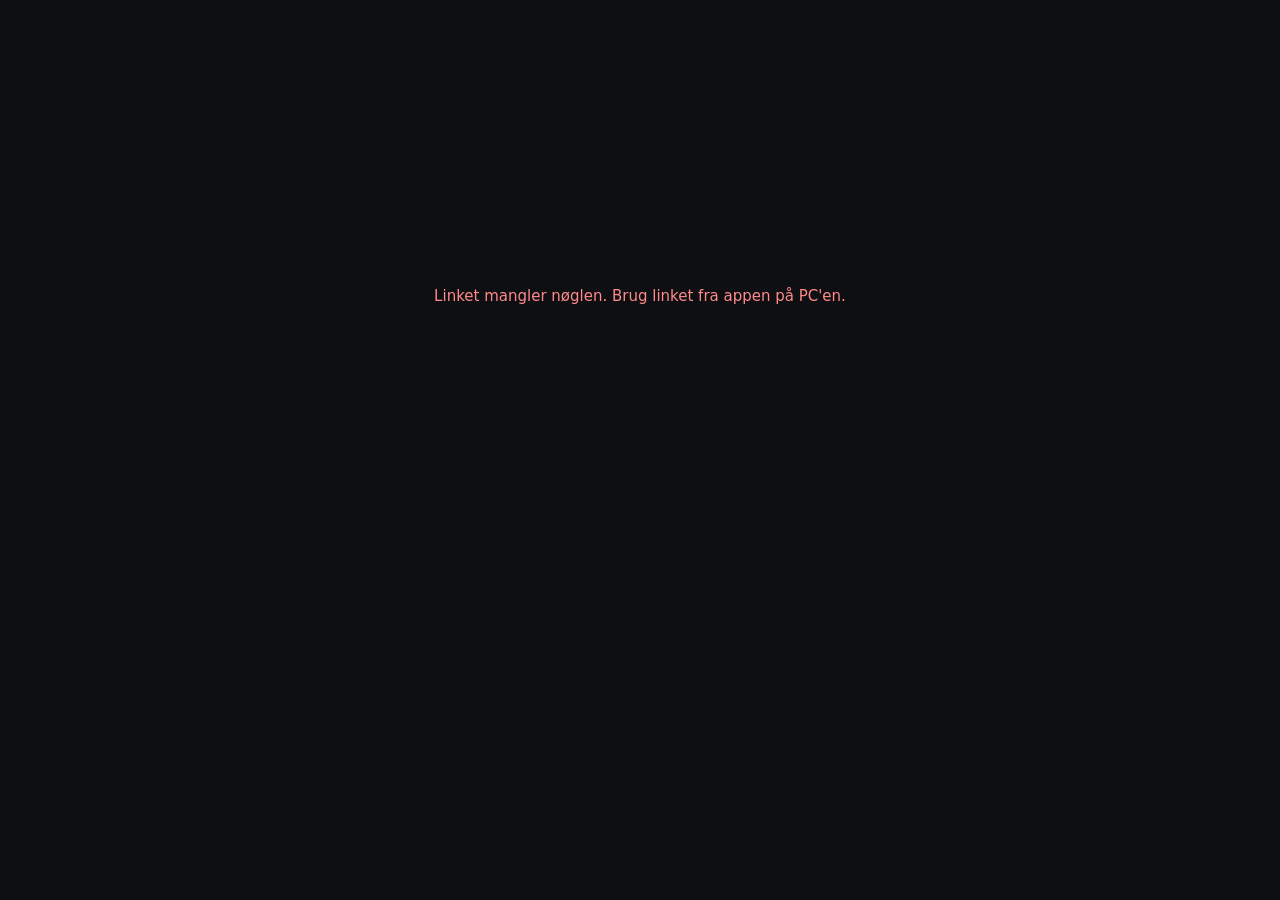
<file: web/remote.html>
<!doctype html>
<html lang="da">
<head>
<meta charset="utf-8" />
<meta name="viewport" content="width=device-width, initial-scale=1, viewport-fit=cover" />
<meta name="theme-color" content="#0e0f13" />
<title>Fjernbetjening</title>
<style>
  :root { --bg: #0e0f13; --panel: #171920; --line: #2a2e3a; --text: #e7e9ee; --muted: #8a90a0; --accent: #ff4f7b; }
  * { box-sizing: border-box; -webkit-tap-highlight-color: transparent; }
  body { margin: 0; background: var(--bg); color: var(--text); font: 15px/1.4 system-ui, sans-serif;
    padding: 16px 16px calc(16px + env(safe-area-inset-bottom)); user-select: none; }
  .now { background: var(--panel); border: 1px solid var(--line); border-radius: 14px; padding: 14px; margin-bottom: 14px; }
  .title { font-weight: 600; font-size: 16px; white-space: nowrap; overflow: hidden; text-overflow: ellipsis; }
  .sub { color: var(--muted); font-size: 13px; margin-top: 2px; }
  .bar { height: 5px; background: #2a2f3a; border-radius: 3px; margin-top: 10px; overflow: hidden; }
  .bar div { height: 100%; width: 0; background: var(--accent); }
  .offline { color: #ffb86b; }
  .grid { display: grid; grid-template-columns: repeat(3, 1fr); gap: 10px; }
  button { background: var(--panel); color: var(--text); border: 1px solid var(--line); border-radius: 14px;
    font-size: 26px; padding: 18px 0; min-height: 72px; touch-action: manipulation; }
  button small { display: block; font-size: 11px; color: var(--muted); margin-top: 4px; }
  button:active { transform: scale(0.96); background: #232630; }
  button.big { grid-column: span 3; font-size: 34px; background: var(--accent); border-color: var(--accent); color: #fff; }
  button.on { border-color: #ffd166; color: #ffd166; }
  h3 { margin: 18px 0 8px; font-size: 12px; text-transform: uppercase; letter-spacing: .08em; color: var(--muted); }
  .grid.edge { margin-top: 10px; }
  .grid.edge .big { background: #5a2b44; border-color: #8a3d64; font-size: 26px; }
  .msg { color: #ff8a8a; text-align: center; margin-top: 30vh; padding: 0 16px; }
</style>
</head>
<body>
<div id="app">
  <div class="now">
    <div class="title" id="title">Forbinder…</div>
    <div class="sub" id="sub"></div>
    <div class="bar"><div id="bar"></div></div>
  </div>
  <div class="grid">
    <button class="big" data-cmd="toggle" id="play">▶</button>
    <button data-cmd="prev">⏮<small>forrige</small></button>
    <button data-cmd="hold" id="hold">✋<small>hold stille</small></button>
    <button data-cmd="next">⏭<small>næste</small></button>
  </div>
  <div class="grid edge" id="edgeRow" hidden>
    <button class="big" data-cmd="edge" id="edgeBtn">😮 Tæt på</button>
  </div>
  <h3>Styr resten af sessionen</h3>
  <div class="grid">
    <button data-cmd="less">▼<small>roligere</small></button>
    <button data-cmd="more">▲<small>hårdere</small></button>
    <button data-cmd="finish">⏹<small>finale nu</small></button>
  </div>
  <h3>Tempo og lyd</h3>
  <div class="grid">
    <button data-cmd="slower">−<small>tempo <span id="rate"></span></small></button>
    <button data-cmd="faster">+<small>tempo</small></button>
    <span></span>
    <button data-cmd="quieter">🔉<small>lavere</small></button>
    <button data-cmd="louder">🔊<small>højere <span id="vol"></span></small></button>
    <button data-cmd="mark">⭐<small>markér sted</small></button>
  </div>
</div>
<script>
  const key = new URLSearchParams(location.search).get('k') || '';
  const $ = (id) => document.getElementById(id);
  const fmt = (ms) => { const s = Math.max(0, Math.round(ms / 1000)); return `${Math.floor(s / 60)}:${String(s % 60).padStart(2, '0')}`; };
  if (!key) document.body.innerHTML = '<p class="msg">Linket mangler nøglen. Brug linket fra appen på PC\'en.</p>';

  async function send(cmd) {
    if (navigator.vibrate) navigator.vibrate(15);
    try {
      await fetch(`/api/cmd?k=${encodeURIComponent(key)}`, { method: 'POST', headers: { 'Content-Type': 'application/json' }, body: JSON.stringify({ cmd }) });
      setTimeout(refresh, 250);
    } catch { /* shown by the next refresh */ }
  }
  document.querySelectorAll('[data-cmd]').forEach((b) => b.addEventListener('click', () => send(b.dataset.cmd)));

  async function refresh() {
    try {
      const res = await fetch(`/api/status?k=${encodeURIComponent(key)}`, { cache: 'no-store' });
      if (res.status === 403) { document.body.innerHTML = '<p class="msg">Nøglen passer ikke. Hent et nyt link i appen på PC\'en.</p>'; return false; }
      const s = await res.json();
      if (!s.online) {
        $('title').textContent = 'Appen er ikke åben på PC\'en';
        $('title').className = 'title offline';
        $('sub').textContent = 'Åbn Funscript Session i browseren på PC\'en.';
        return true;
      }
      $('title').className = 'title';
      $('title').textContent = s.session || 'Ingen session valgt';
      $('sub').textContent = s.session
        ? [s.clip, `${fmt(s.time)} / ${fmt(s.total)}`, s.hold ? '✋ holder stille' : ''].filter(Boolean).join(' · ')
        : 'Vælg eller byg en session på PC\'en.';
      $('bar').style.width = s.total ? `${Math.min(100, (s.time / s.total) * 100)}%` : '0';
      $('play').textContent = s.playing ? '❚❚' : '▶';
      $('hold').classList.toggle('on', !!s.hold);
      $('edgeRow').hidden = !s.edge;
      if (s.edge) $('edgeBtn').textContent = s.edge.resting > 0 ? `Hvil ${s.edge.resting} s · 🎯 ${s.edge.edges}` : `😮 Tæt på · 🎯 ${s.edge.edges}`;
      $('rate').textContent = s.rate ? `${Math.round(s.rate * 100)}%` : '';
      $('vol').textContent = s.volume != null ? `${Math.round(s.volume * 100)}%` : '';
    } catch {
      $('title').textContent = 'Kan ikke nå PC\'en';
      $('title').className = 'title offline';
      $('sub').textContent = 'Er telefonen på samme netværk, og kører serveren?';
    }
    return true;
  }
  if (key) {
    refresh();
    setInterval(refresh, 1000);
  }
</script>
</body>
</html>
</file>
